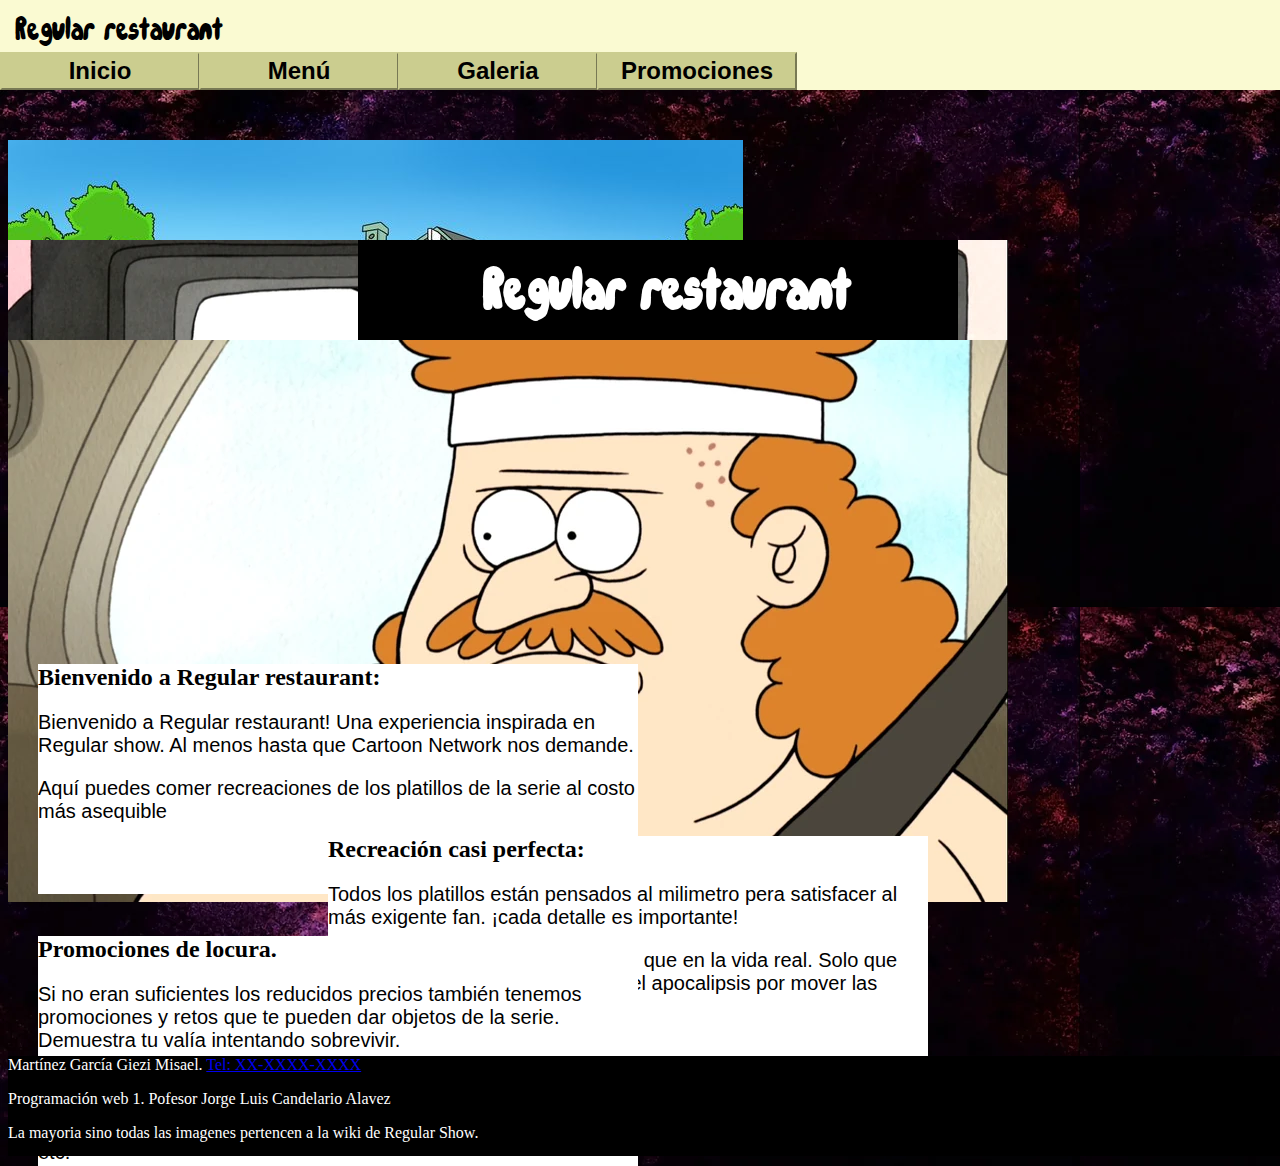
<file: index.html>
<!DOCTYPE html>
<html lang="es">
<head>
    <meta charset="UTF-8">
    <meta name="viewport" content="width=device-width, initial-scale=1.0">
    <title>Inicio</title>
    <link rel="stylesheet" href="menu.css">
</head>
<body background="imagenes/main_background.webp">
    <!--Barra de navegación-->
    <div id="navBar">
        <p id="titulo">Regular restaurant</p>
        <a href="index.html"><button type="button"> Inicio </button></a>
        <a href="menu-comida.html"><button type="button"> Menú </button></a>
        <a href="menu-galeria.html"><button type="button"> Galeria </button></a>
        <a href="menu-prom.html"><button type="button"> Promociones </button></a>
    </div>

    <div id="title">
        <h1 id="Nombre">Regular restaurant</h1>
    </div>

    <!--Cuadros de información-->
    <div id="info1">
        <img id="img1" src="/imagenes/park-house.jpg" alt="casa">
        <div id="sub-info1">
            <h2>Bienvenido a Regular restaurant:</h2>
            <p class="textoInfo">Bienvenido a Regular restaurant! Una experiencia inspirada en Regular show.
                 Al menos hasta que Cartoon Network nos demande.</p>
            <p class="textoInfo"> Aquí puedes comer recreaciones de los platillos de la serie al costo más asequible</p>
        </div>
    </div>

    <div id="info2">
        <img id="img2" src="/imagenes/Cocinando.webp" alt="casa">
        <div id="sub-info2">
            <h2>Recreación casi perfecta:</h2>
            <p class="textoInfo">Todos los platillos están pensados al milimetro pera satisfacer al más exigente fan.
                ¡cada detalle es importante!</p>
            <p class="textoInfo"> Así como lo viste en televisión solo que en la vida real.
                Solo que sin empleados flojos que desaten el apocalipsis por mover las sillas.</p>
        </div>
    </div>

    <div id="info1" style="top: 600px;">
        <img id="img1" src="/imagenes/Desafio.webp" alt="casa">
        <div id="sub-info1">
            <h2>Promociones de locura.</h2>
            <p class="textoInfo">Si no eran suficientes los reducidos precios también tenemos promociones y retos que te pueden dar objetos de la serie.
                Demuestra tu valía intentando sobrevivir.</p>
            <p class="textoInfo"> *El establecimiento no se hace responsable por los siguientes padecimientos durante los retos:
                muerte, explosión, coma alimenticio, incendio bucal, vaporización de las cuerdas bucales, etc.
                *</p>
        </div>
    </div>

    <!--Pie de página-->
    <footer>
        <div id="pieDePagina">
            <p style="color: white;">Martínez García Giezi Misael. <a href="#Top">Tel: XX-XXXX-XXXX</a></p>
            <p style="color: white;">Programación web 1.    Pofesor Jorge Luis Candelario Alavez</p>
            <p style="color: white;">La mayoria sino todas las imagenes pertencen a la wiki de Regular Show.</p>
        </div>
    </footer>
</body>
</html>
</file>
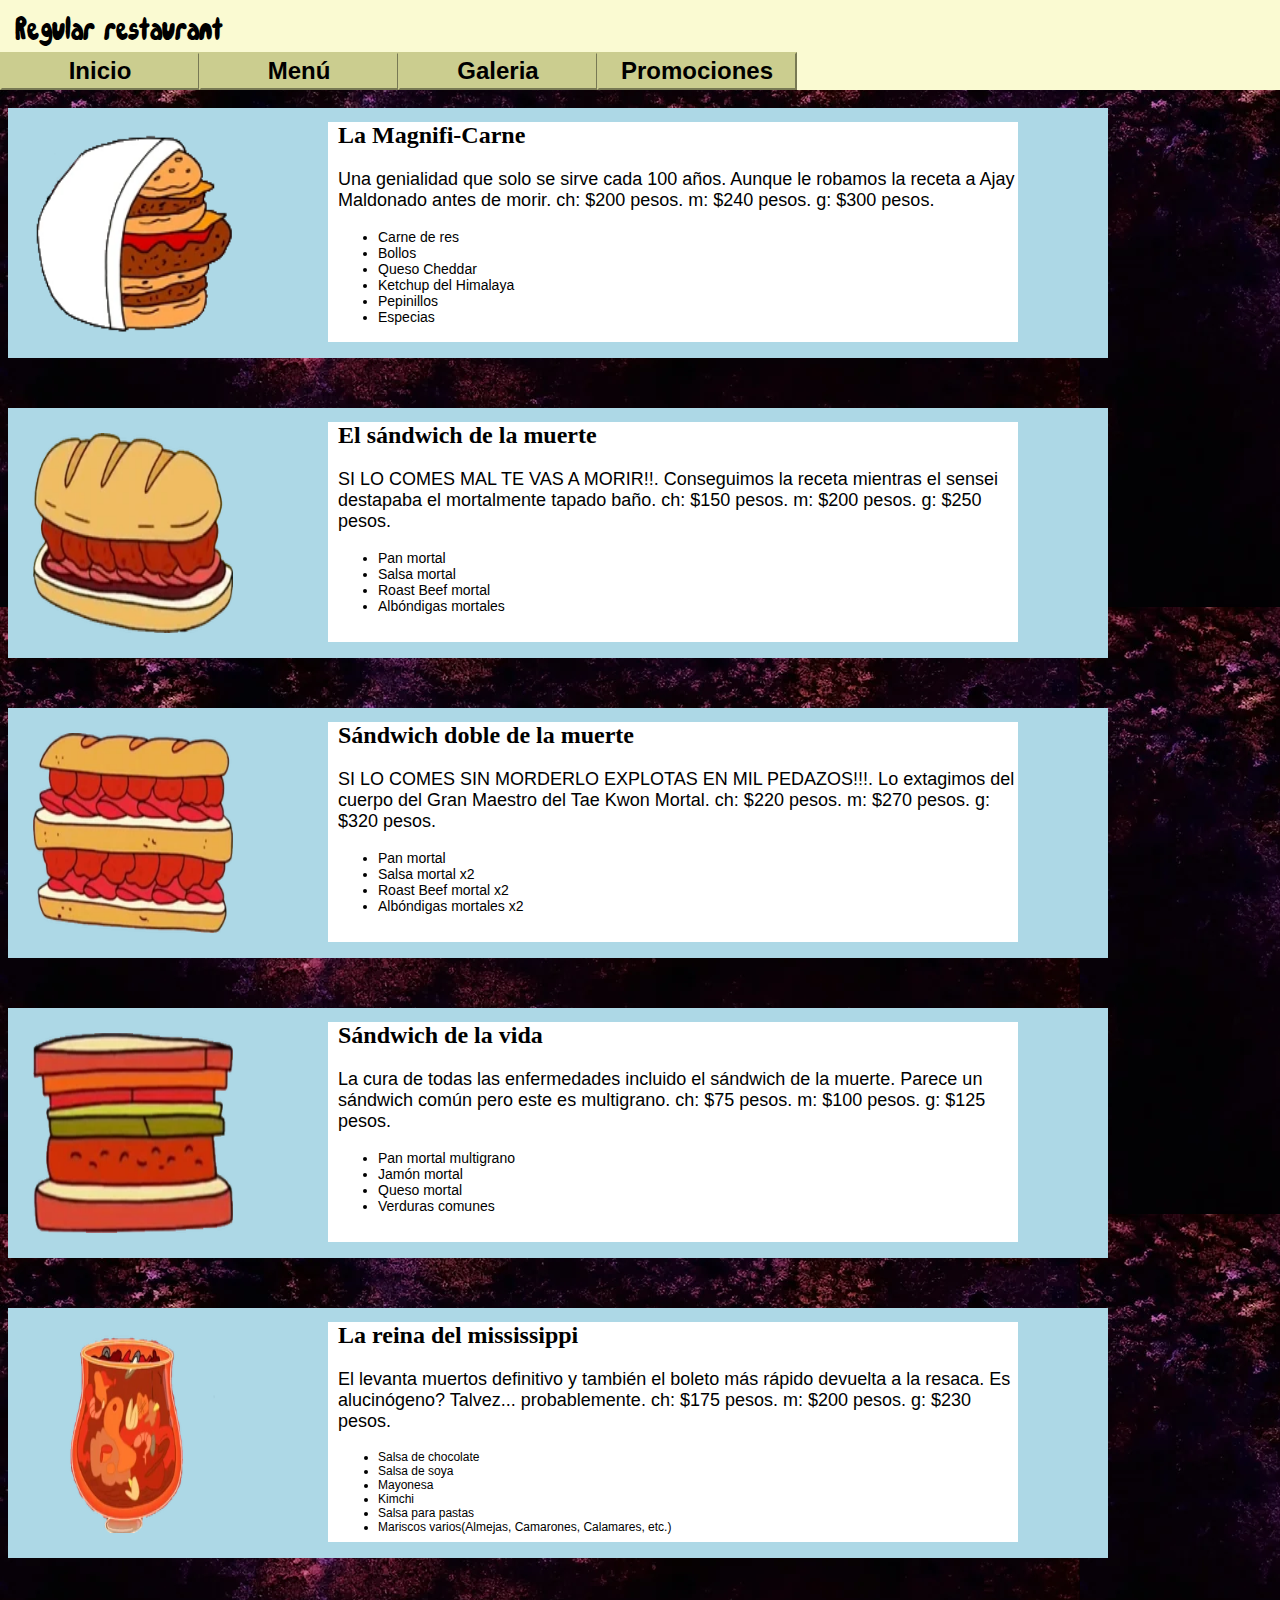
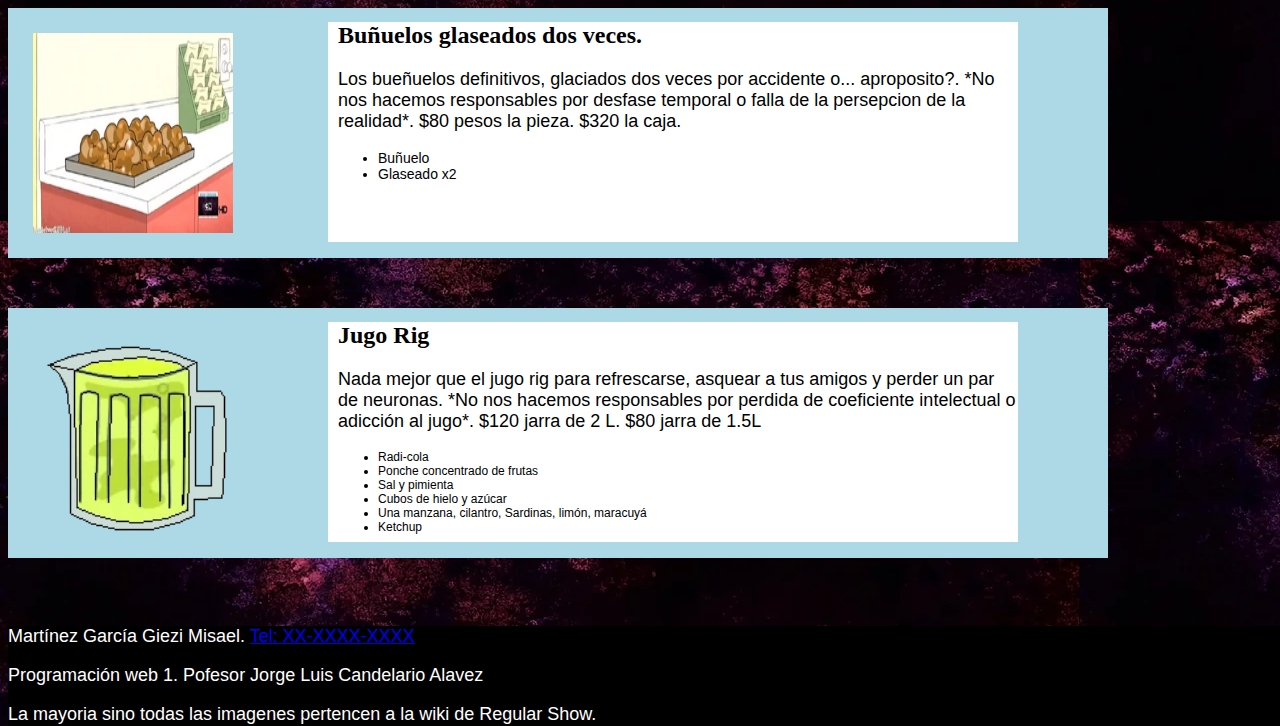
<file: menu-comida.html>
<!DOCTYPE html>
<html lang="es">
<head>
    <meta charset="UTF-8">
    <meta name="viewport" content="width=device-width, initial-scale=1.0">
    <title>Menú</title>
    <link rel="stylesheet" href="comida.css">
</head>
<body background="imagenes/main_background.webp">
    
    <!--Barra de navegación-->
    <div id="navBar">
        <p id="titulo">Regular restaurant</p>
        <a href="index.html"><button type="button"> Inicio </button></a>
        <a href="menu-comida.html"><button type="button"> Menú </button></a>
        <a href="menu-galeria.html"><button type="button"> Galeria </button></a>
        <a href="menu-prom.html"><button type="button"> Promociones </button></a>
    </div>

    <!--Lista de platillos-->
    <div class="platillo" style="top: 100px;">
        <img class="imgExp" src="imagenes/Magnifi-Carne.webp" alt="Magnifi-Carne">
        <div class="descripcion">
            <h2>La Magnifi-Carne</h2>
            <p>Una genialidad que solo se sirve cada 100 años.
                Aunque le robamos la receta a Ajay Maldonado antes de morir. ch: $200 pesos. m: $240 pesos. g: $300 pesos.</p>
            <ul>
                <li>Carne de res</li>
                <li>Bollos</li>
                <li>Queso Cheddar</li>
                <li>Ketchup del Himalaya</li>
                <li>Pepinillos</li>
                <li>Especias</li>
            </ul>
        </div>
    </div>

    <div class= "platillo" style="top: 150px;">
        <img class="imgExp" src="imagenes/Sandwich_de_la_Muerte.webp" alt="Sandwich_de_la_Muerte">
        <div class="descripcion">
            <h2>El sándwich de la muerte</h2>
            <p>SI LO COMES MAL TE VAS A MORIR!!.
                Conseguimos la receta mientras el sensei destapaba el mortalmente tapado baño. ch: $150 pesos. m: $200 pesos. g: $250 pesos.</p>
            <ul>
                <li>Pan mortal</li>
                <li>Salsa mortal</li>
                <li>Roast Beef mortal</li>
                <li>Albóndigas mortales</li>
            </ul>
        </div>
    </div>

    <div class="platillo" style="top: 200px;">
        <img class="imgExp" src="imagenes/Sandwich_Doble_de_la_Muerte.webp" alt="Sandwich_Doble_de_la_Muerte">
        <div class="descripcion">
            <h2>Sándwich doble de la muerte</h2>
            <p>SI LO COMES SIN MORDERLO EXPLOTAS EN MIL PEDAZOS!!!.
                Lo extagimos del cuerpo del Gran Maestro del Tae Kwon Mortal. ch: $220 pesos. m: $270 pesos. g: $320 pesos.</p>
            <ul>
                <li>Pan mortal</li>
                <li>Salsa mortal x2</li>
                <li>Roast Beef mortal x2</li>
                <li>Albóndigas mortales x2</li>
            </ul>
        </div>
    </div>

    <div class="platillo" style="top: 250px;">
        <img class="imgExp" src="imagenes/Sandwich_de_la_Vida.webp" alt="Sandwich_de_la_Vida">
        <div class="descripcion">
            <h2>Sándwich de la vida</h2>
            <p>La cura de todas las enfermedades incluido el sándwich de la muerte.
                Parece un sándwich común pero este es multigrano. ch: $75 pesos. m: $100 pesos. g: $125 pesos.</p>
            <ul>
                <li>Pan mortal multigrano</li>
                <li>Jamón mortal</li>
                <li>Queso mortal</li>
                <li>Verduras comunes</li>
            </ul>
        </div>
    </div>

    <div class="platillo" style="top: 300px;">
        <img class="imgExp" src="imagenes/Mississippi_Queen.webp" alt="Mississippi_Queen">
        <div class="descripcion">
            <h2>La reina del mississippi</h2>
            <p>El levanta muertos definitivo y también el boleto más rápido devuelta a la resaca.
                Es alucinógeno? Talvez... probablemente. ch: $175 pesos. m: $200 pesos. g: $230 pesos.</p>
            <ul>
                <li style="font-size: 12px;">Salsa de chocolate</li>
                <li style="font-size: 12px;">Salsa de soya</li>
                <li style="font-size: 12px;">Mayonesa</li>
                <li style="font-size: 12px;">Kimchi</li>
                <li style="font-size: 12px;">Salsa para pastas</li>
                <li style="font-size: 12px;"> Mariscos varios(Almejas, Camarones, Calamares, etc.)</li>
            </ul>
        </div>
    </div>

    <div class="platillo" style="top: 350px;">
        <img class="imgExp" src="imagenes/Bunuelos_glaseados.webp" alt="Bunuelos_glaseados">
        <div class="descripcion">
            <h2>Buñuelos glaseados dos veces.</h2>
            <p>Los bueñuelos definitivos, glaciados dos veces por accidente o... aproposito?.
                *No nos hacemos responsables por desfase temporal o falla de la persepcion de la realidad*. $80 pesos la pieza. $320 la caja.</p>
            <ul>
                <li>Buñuelo</li>
                <li>Glaseado x2</li>
            </ul>
        </div>
    </div>

    <div class="platillo" style="top: 400px;">
        <img class="imgExp" src="imagenes/Rigjuice.webp" alt="Rigjuice">
        <div class="descripcion">
            <h2>Jugo Rig</h2>
            <p>Nada mejor que el jugo rig para refrescarse, asquear a tus amigos y perder un par de neuronas.
                *No nos hacemos responsables por perdida de coeficiente intelectual o adicción al jugo*. $120 jarra de 2 L. $80 jarra de 1.5L</p>
            <ul>
                <li style="font-size: 12px;">Radi-cola</li>
                <li style="font-size: 12px;">Ponche concentrado de frutas</li>
                <li style="font-size: 12px;">Sal y pimienta</li>
                <li style="font-size: 12px;">Cubos de hielo y azúcar</li>
                <li style="font-size: 12px;">Una manzana, cilantro, Sardinas, limón, maracuyá</li>
                <li style="font-size: 12px;">Ketchup</li>
            </ul>
        </div>
    </div>
    
    <!--Pie de página-->
    <footer>
        <div id="pieDePagina">
            <p style="color: white;">Martínez García Giezi Misael. <a href="#Top">Tel: XX-XXXX-XXXX</a></p>
            <p style="color: white;">Programación web 1.    Pofesor Jorge Luis Candelario Alavez</p>
            <p style="color: white;">La mayoria sino todas las imagenes pertencen a la wiki de Regular Show.</p>
        </div>
    </footer>
</body>
</html>
</file>
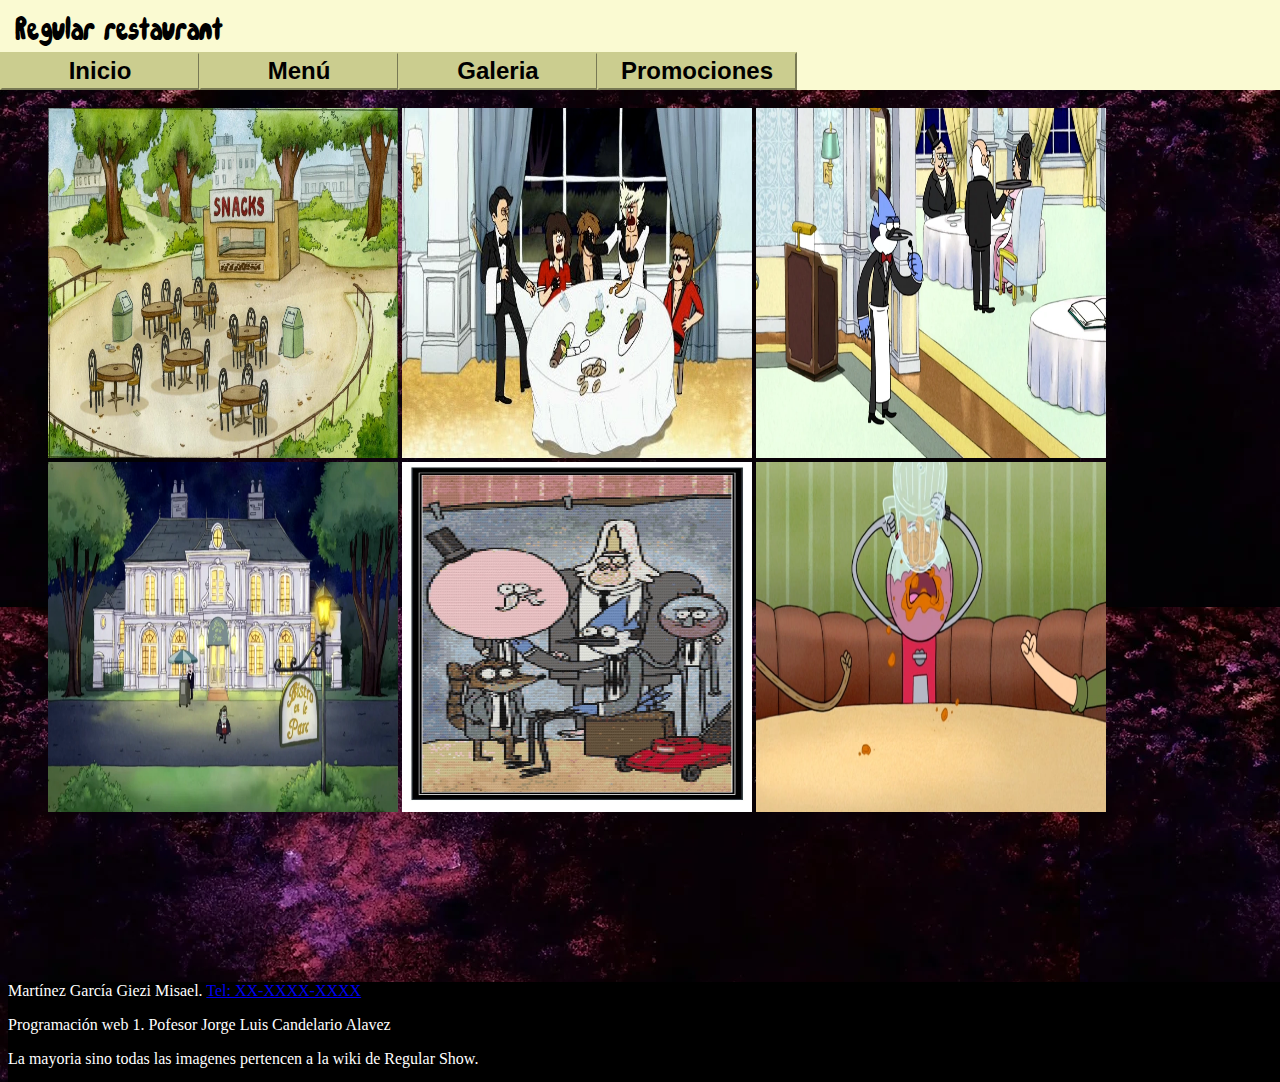
<file: menu-galeria.html>
<!DOCTYPE html>
<html lang="es">
<head>
    <meta charset="UTF-8">
    <meta name="viewport" content="width=device-width, initial-scale=1.0">
    <title>Galeria</title>
    <link rel="stylesheet" href="galeria.css">
</head>
<body background="imagenes/main_background.webp">
    <!--Barra de navegación-->
    <div id="navBar">
        <p id="titulo">Regular restaurant</p>
        <a href="index.html"><button type="button"> Inicio </button></a>
        <a href="menu-comida.html"><button type="button"> Menú </button></a>
        <a href="menu-galeria.html"><button type="button"> Galeria </button></a>
        <a href="menu-prom.html"><button type="button"> Promociones </button></a>
    </div>
    
    <!--Imágenes-->
    <img class="foto" src="imagenes/Snack_Bar.webp" alt="Snack_Bar">
    <img class="foto" src="imagenes/Ace_Balthazar_in_Bistro.webp" alt="Ace_Balthazar_in_Bistro">
    <img class="foto" src="imagenes/El_Restaurante_de_Lujo_2.webp" alt="El_Restaurante_de_Lujo_2">
    <img class="foto" src="imagenes/El_Restaurante_de_Lujo.webp" alt="El_Restaurante_de_Lujo">
    <img class="foto" src="imagenes/galeria_background.webp" alt="retrato">
    <img class="foto" src="imagenes/Reloj_de_Oro_imagen_26.PNG.webp" alt="comensal">

    <!--Pie de página-->
    <footer>
        <div id="pieDePagina">
            <p style="color: white;">Martínez García Giezi Misael. <a href="#Top">Tel: XX-XXXX-XXXX</a></p>
            <p style="color: white;">Programación web 1.    Pofesor Jorge Luis Candelario Alavez</p>
            <p style="color: white;">La mayoria sino todas las imagenes pertencen a la wiki de Regular Show.</p>
        </div>
    </footer>
</body>
</html>
</file>
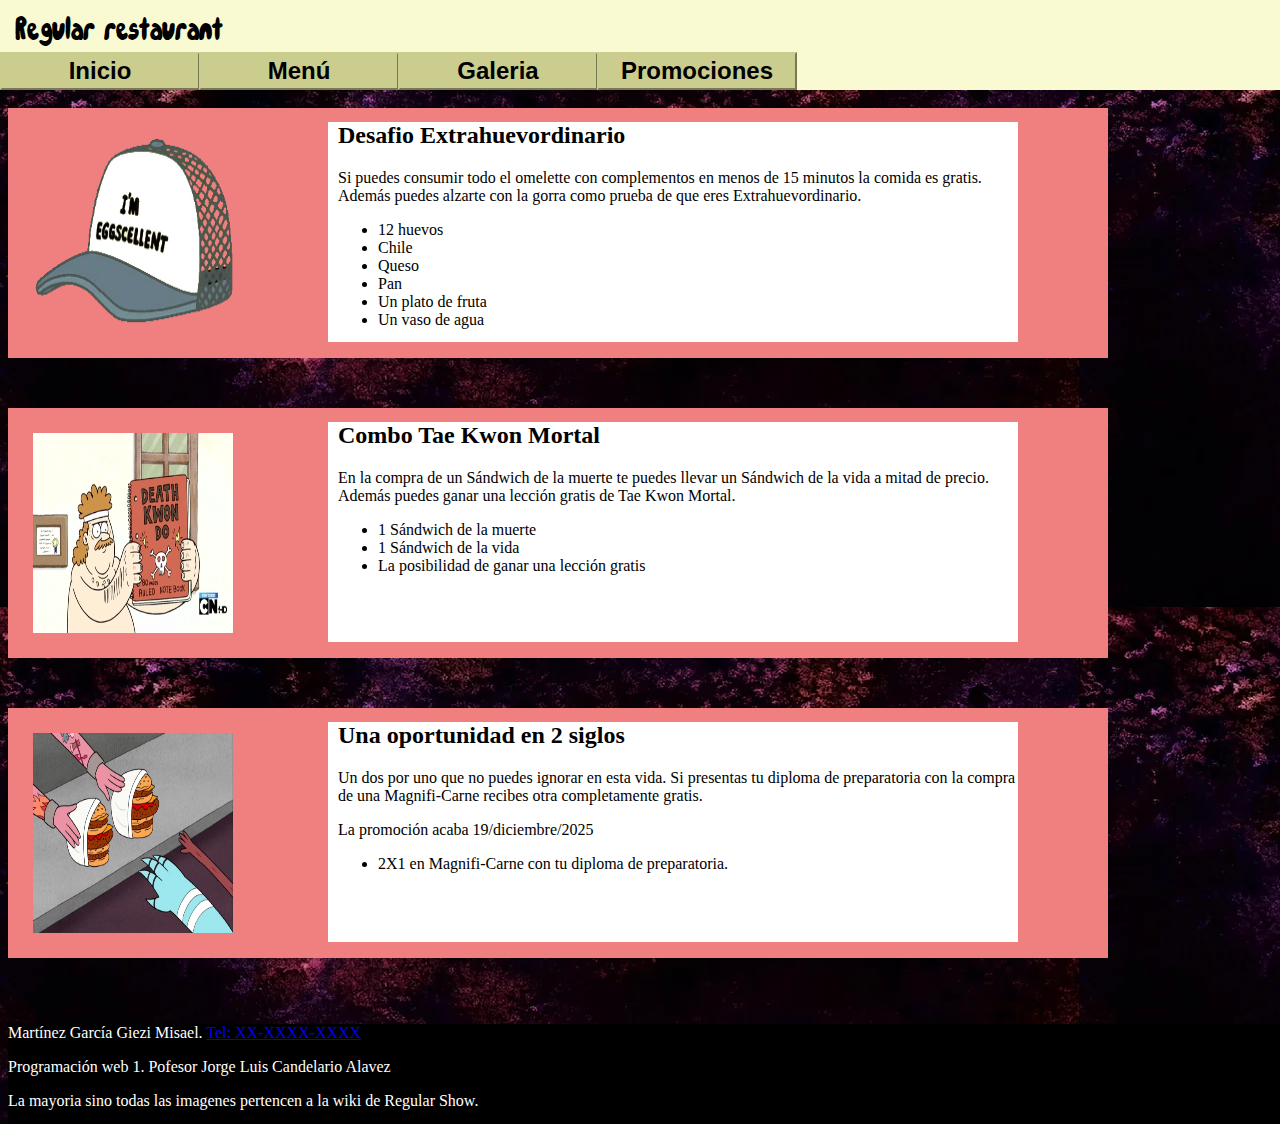
<file: menu-prom.html>
<!DOCTYPE html>
<html lang="es">
<head>
    <meta charset="UTF-8">
    <meta name="viewport" content="width=device-width, initial-scale=1.0">
    <title>Promociones</title>
    <link rel="stylesheet" href="promo.css">
</head>
<body background="imagenes/main_background.webp">
    
    <!--Barra de navegación-->
    <div id="navBar">
        <p id="titulo">Regular restaurant</p>
        <a href="index.html"><button type="button"> Inicio </button></a>
        <a href="menu-comida.html"><button type="button"> Menú </button></a>
        <a href="menu-galeria.html"><button type="button"> Galeria </button></a>
        <a href="menu-prom.html"><button type="button"> Promociones </button></a>
    </div>
    
    <!--Lista de promociones-->
    <div class="promo" style="top: 100px;">
        <img class="imgExp" src="imagenes/I'm_eggscelent_hat.webp" alt="i'm_eggscelent_hat">
        <div class="descripcion">
            <h2>Desafio Extrahuevordinario</h2>
            <p>Si puedes consumir todo el omelette con complementos en menos de 15 minutos la comida es gratis.
                Además puedes alzarte con la gorra como prueba de que eres Extrahuevordinario.</p>
            <ul>
                <li>12 huevos</li>
                <li>Chile</li>
                <li>Queso</li>
                <li>Pan</li>
                <li>Un plato de fruta</li>
                <li>Un vaso de agua</li>
            </ul>
        </div>
    </div>

    <div class="promo" style="top: 150px;">
        <img class="imgExp" src="imagenes/Death_Kwon_Do_Note_book.webp" alt="Tae-Kwon-Mortal">
        <div class="descripcion">
            <h2>Combo Tae Kwon Mortal</h2>
            <p>En la compra de un Sándwich de la muerte te puedes llevar un Sándwich de la vida a mitad de precio.
                Además puedes ganar una lección gratis de Tae Kwon Mortal.</p>
            <ul>
                <li>1 Sándwich de la muerte</li>
                <li>1 Sándwich de la vida</li>
                <li>La posibilidad de ganar una lección gratis</li>
            </ul>
        </div>
    </div>

    <div class="promo" style="top: 200px;">
        <img class="imgExp" src="imagenes/2x1Magnifi-Carne.webp" alt="2x1Magnifi-Carne">
        <div class="descripcion">
            <h2>Una oportunidad en 2 siglos</h2>
            <p>Un dos por uno que no puedes ignorar en esta vida.
                Si presentas tu diploma de preparatoria con la compra de una Magnifi-Carne recibes otra completamente gratis.</p>
                <p>La promoción acaba 19/diciembre/2025</p>
            <ul>
                <li>2X1 en Magnifi-Carne con tu diploma de preparatoria.</li>
            </ul>
        </div>
    </div>

        
    <!--Pie de página-->
    <footer>
        <div id="pieDePagina">
            <p style="color: white;">Martínez García Giezi Misael. <a href="#Top">Tel: XX-XXXX-XXXX</a></p>
            <p style="color: white;">Programación web 1.    Pofesor Jorge Luis Candelario Alavez</p>
            <p style="color: white;">La mayoria sino todas las imagenes pertencen a la wiki de Regular Show.</p>
        </div>
    </footer>
</body>
</html>
</file>
<file: menu.css>
div{
    width: 100px;
    height: 100px;
    background-color: white;
}
p{
    color: black;
}
 @font-face {
        font-family: 'IceCreamPartyNegro';
        src: url(/icecreamparty/IceCreamPartySolid.ttf);
}
@font-face {
    font-family: 'IceCreamParty';
    src: url(/icecreamparty/IceCreamParty.ttf);
}

#titulo{
    font-family: 'IceCreamPartyNegro';
    font-size: 34px;
    top: -25px;
    left: 15px;
    position: absolute;
}

#navBar{
    position: absolute;
    background-color: lightgoldenrodyellow;
    top: 0px;
    left: 0px;
    width: 1280px;
    height: 90px;
    
}

button{
    position: relative;
    top: 52px;
    left: 0px;
    margin-right: -5px;
    width: 200px;
    height: 38px;
    background: rgb(203, 205, 143);
    border-color: rgb(203, 205, 143);
    font-size: 24px;
    font-family:'Segoe UI', Tahoma, Geneva, Verdana, sans-serif;
    font-weight: 600;
    
}

#title{
    position: relative;
    left: 350px;
    top: 200px;
    width: 600px;
    background: black;
}

#Nombre{
    position: relative;
    top: 15px;
    left: 125px;
    font-family: 'IceCreamPartyNegro';
    color: white;
    font-size: 60px;
}

.textoInfo{
    font-size: 20px;
    font-family: 'Trebuchet MS', 'Lucida Sans Unicode', 'Lucida Grande', 'Lucida Sans', Arial, sans-serif;
}


.info{
    position: relative;
    top: 500px;
    left: 300px;
    width: 950px;
    height: 300px;
    background: lightgoldenrodyellow;
}

.info2{
    position: relative;
    top: 550px;
    width: 950px;
    height: 300px;
    background: lightgoldenrodyellow;

}

.img1{
    position: relative;
    left: 675px;
    width: 250px;
    height: 250px;
    top: 25px;
}

.img2{
    position: relative;
    width: 250px;
    height: 250px;
    top: 25px;
    left: 25px;
}

#sub-info1{
    position: relative;
    top: 10px;
    left: 30px;
    width: 600px;
    height: 230px;
}

#sub-info2{
    position: relative;
    top: 10px;
    left: 320px;
    width: 600px;
    height: 230px;
}

#pieDePagina{
    position: relative;
    width: 1290px;
    top: 600px;
    background: black;
}
</file>
<file: comida.css>
div{
    width: 100px;
    height: 100px;
    background-color: lightblue;
}

p{
    color: black;
    font-size: 18px;
    font-family:'Trebuchet MS', 'Lucida Sans Unicode', 'Lucida Grande', 'Lucida Sans', Arial, sans-serif;
}
li{
    font-family: 'Trebuchet MS', 'Lucida Sans Unicode', 'Lucida Grande', 'Lucida Sans', Arial, sans-serif;
    font-size: 14px;
}
 @font-face {
        font-family: 'IceCreamPartyNegro';
        src: url(/icecreamparty/IceCreamPartySolid.ttf);
}
@font-face {
    font-family: 'IceCreamParty';
    src: url(/icecreamparty/IceCreamParty.ttf);
}

#titulo{
    font-family: 'IceCreamPartyNegro';
    font-size: 34px;
    top: -25px;
    left: 15px;
    position: absolute;
}

#navBar{
    position: absolute;
    background-color: lightgoldenrodyellow;
    top: 0px;
    left: 0px;
    width: 1280px;
    height: 90px;
    
}

button{
    position: relative;
    top: 52px;
    left: 0px;
    margin-right: -5px;
    width: 200px;
    height: 38px;
    background: rgb(203, 205, 143);
    border-color: rgb(203, 205, 143);
    font-size: 24px;
    font-family:'Segoe UI', Tahoma, Geneva, Verdana, sans-serif;
    font-weight: 600;
    
}

.platillo{
    position: relative;
    height: 250px;
    width: 1100px;
}

.imgExp{
    position: relative;
    top:25px;
    left: 25px;
    width: 200px;
    height: 200px;
}

.descripcion{
    position: relative;
    background: white;
    top: -210px;
    left: 320px;
    width: 680px;
    height: 220px;
    padding-left: 10px;
}

#pieDePagina{
    position: relative;
    width: 1290px;
    top: 450px;
    background: black;
}
</file>
<file: galeria.css>
div{
    width: 100px;
    height: 100px;
    background-color: white;
}
p{
    color: black;
}
 @font-face {
        font-family: 'IceCreamPartyNegro';
        src: url(/icecreamparty/IceCreamPartySolid.ttf);
}
@font-face {
    font-family: 'IceCreamParty';
    src: url(/icecreamparty/IceCreamParty.ttf);
}

#titulo{
    font-family: 'IceCreamPartyNegro';
    font-size: 34px;
    top: -25px;
    left: 15px;
    position: absolute;
}

#navBar{
    position: absolute;
    background-color: lightgoldenrodyellow;
    top: 0px;
    left: 0px;
    width: 1280px;
    height: 90px;
    
}

button{
    position: relative;
    top: 52px;
    left: 0px;
    margin-right: -5px;
    width: 200px;
    height: 38px;
    background: rgb(203, 205, 143);
    border-color: rgb(203, 205, 143);
    font-size: 24px;
    font-family:'Segoe UI', Tahoma, Geneva, Verdana, sans-serif;
    font-weight: 600;
    
}

.foto{
    position: relative;
    height: 350px;
    width: 350px;
    left: 40px;
    top: 100px;
}

#pieDePagina{
    position: relative;
    width: 1290px;
    top: 250px;
    background: black;
}
</file>
<file: promo.css>
div{
    width: 100px;
    height: 100px;
    background-color: lightcoral;
}
p{
    color: black;
}
 @font-face {
        font-family: 'IceCreamPartyNegro';
        src: url(/icecreamparty/IceCreamPartySolid.ttf);
}
@font-face {
    font-family: 'IceCreamParty';
    src: url(/icecreamparty/IceCreamParty.ttf);
}

#titulo{
    font-family: 'IceCreamPartyNegro';
    font-size: 34px;
    top: -25px;
    left: 15px;
    position: absolute;
}

#navBar{
    position: absolute;
    background-color: lightgoldenrodyellow;
    top: 0px;
    left: 0px;
    width: 1280px;
    height: 90px;
    
}

button{
    position: relative;
    top: 52px;
    left: 0px;
    margin-right: -5px;
    width: 200px;
    height: 38px;
    background: rgb(203, 205, 143);
    border-color: rgb(203, 205, 143);
    font-size: 24px;
    font-family:'Segoe UI', Tahoma, Geneva, Verdana, sans-serif;
    font-weight: 600;
    
}

.promo{
    position: relative;
    height: 250px;
    width: 1100px;
}

.imgExp{
    position: relative;
    top:25px;
    left: 25px;
    width: 200px;
    height: 200px;
}

.descripcion{
    position: relative;
    background: white;
    top: -210px;
    left: 320px;
    width: 680px;
    height: 220px;
    padding-left: 10px;
}


#pieDePagina{
    position: relative;
    width: 1290px;
    top: 250px;
    background: black;
}
</file>
